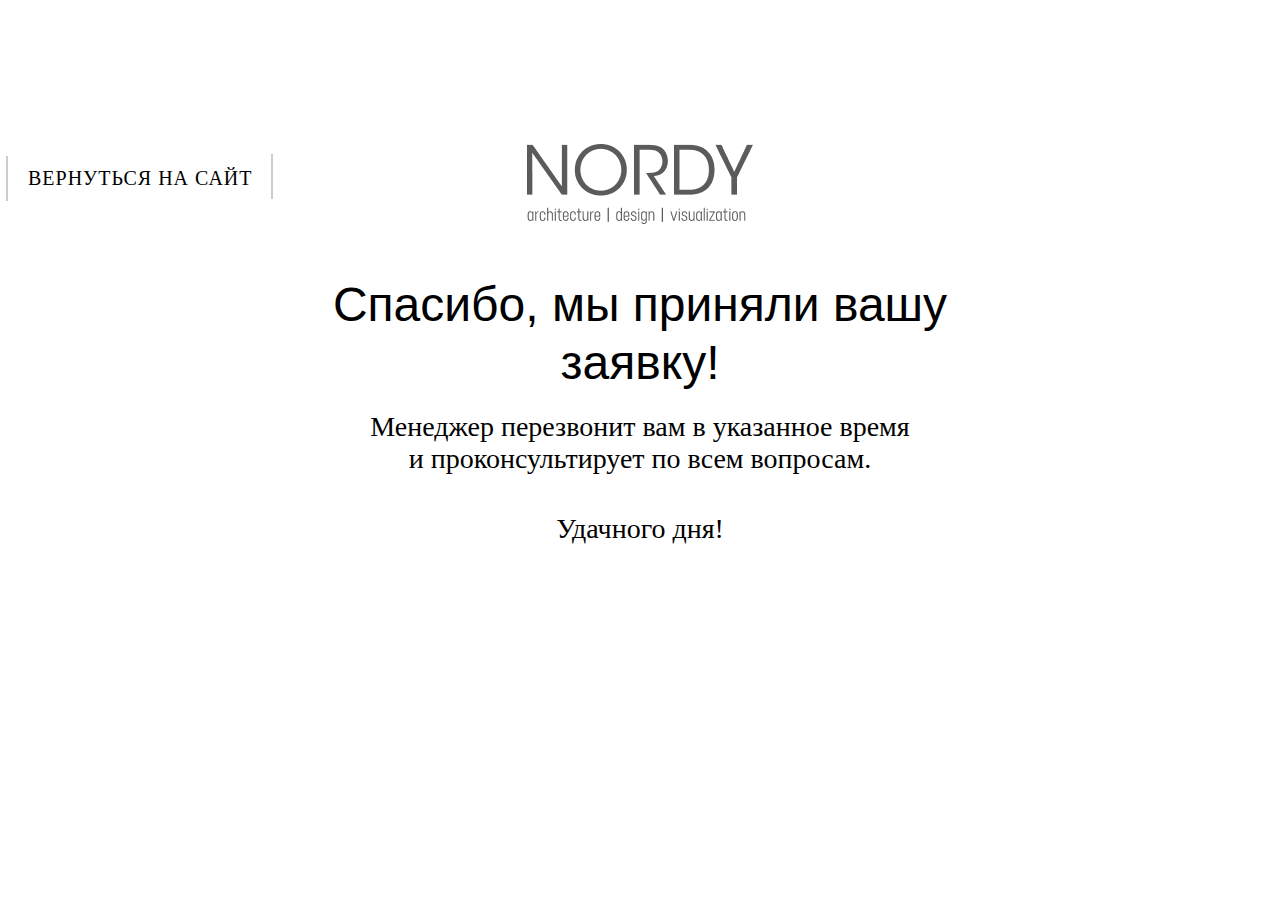
<file: nordy/thank-you.html>
<!DOCTYPE html>
<html lang="ru">
  <head>
    <meta charset="utf-8">
    <title>Спасибо за заявку!</title>
	<link rel="stylesheet" href="css/thank.css" />
 </head>
  <body class="thank-you-page">
    <div class="wrapper">
      <div class="container">
        <div class="thank-you-header">
          <div class="thank-you-logo">
			<img src = "img/logo.png">
          </div>
		  <div class="home">
			<a class="thank-you-back-link dashed link" href="/">Вернуться на сайт</a>
		  </div>
        </div>
          <div class="thank-you-title">Спасибо, мы приняли вашу заявку!</div>
          <p>Менеджер перезвонит вам в указанное время<br>и проконсультирует по всем вопросам.</p>
          <p>Удачного дня!</p>
        </div>
      </div>
    </div>
  </body>
</html>
</file>
<file: nordy/css/thank.css>
a {
    position: relative;
    display: inline-block;
    text-decoration: none;
    text-transform: uppercase;
    letter-spacing: 1px;
    outline: none;
    font-weight: 300;
}
.home a {
  padding: 0 20px;
  height: 45px;
  line-height: 45px;
  color: black;
}

.home a::before,
.home a::after {
  position: absolute;
  width: 45px;
  height: 2px;
  background: black;
  content: '';
  opacity: 0.2;
  transition: all 0.3s;
}

.home a::before {
  top: 0;
  left: 0;
  transform: rotate(90deg);
  transform-origin: 0 0;
}

.home a::after {
  right: 0;
  bottom: 0;
  transform: rotate(90deg);
  transform-origin: 100% 0;
}

.home a:hover::before {
    opacity: 1;
  left: 50%;
  transform: rotate(0deg) translateX(-50%);
}

.home a:hover::after {
    opacity: 1;
  right: 50%;
  transform: rotate(0deg) translateX(50%);
}	
	.thank-you-page {
	margin-top:5%;
    text-align: center
	}

	.thank-you-page .thank-you-header {
    position: relative;
    padding-top: 80px;
    margin-bottom: 48px
	}

	.thank-you-page .thank-you-back-link {
    position: absolute;
    top: 92px;
    left: 0;
    font-weight: 500;
    font-size: 20px
	}

	.thank-you-page .thank-you-title {
    font-family: spectral, sans-serif;
    max-width: 680px;
    margin: 7px auto 20px;
    font-size: 48px;
    line-height: 1.2;
    font-weight: 500
	}
	
.thank-you-page .error-title {
    font-family: spectral, sans-serif;
    max-width: 680px;
    margin: 300px auto 20px;
    font-size: 48px;
    line-height: 1.2;
    font-weight: 500
	}

.thank-you-page p {
    max-width: 680px;
    margin: 0 auto 38px;
    font-size: 28px
	}
</file>
